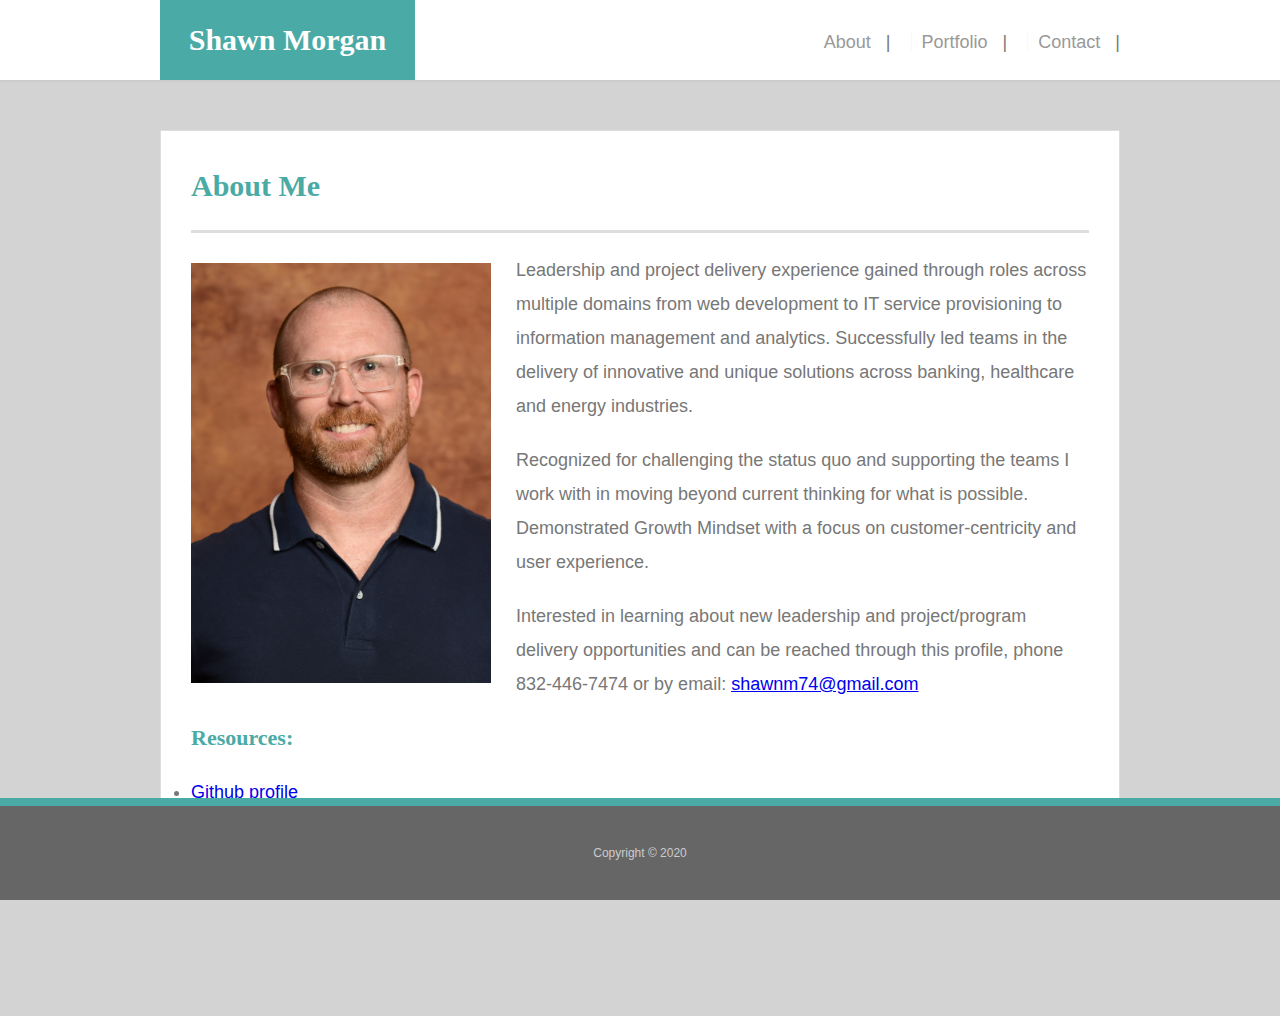
<file: index.html>
<!DOCTYPE HTML>
<HTML lang="en-us">

<head>
    <meta charset="UTF-8">
    <!--document responsiveness-->
    <meta name="viewport" content="width=device-width, initial-scale=1.0">
    <!--title-->
    <Title>My Portfolio</Title>
    <!--style and reset-->
    <link rel="stylesheet" type="text/css" href="assets/css/reset.css">
    <link rel="stylesheet" type="text/css" href="assets/css/style.css">
</head>

<body>
    <header>
        <!--This is the container with all of the content-->
        <div class="container">
            <!-- This is a link -->
            <a href="index.html" id="logo">Shawn Morgan</a>
            <!-- This is the navigation-->
            <nav>
                <a href="index.html">About</a>|
                <a href="portfolio.html">Portfolio</a>|
                <a href="contact.html">Contact</a>|
            </nav>
        </div>
    </header>
    <!-- This is the white area with the written content -->
    <div id="main-container" class="container">
        <!-- Start main section -->
        <section class="main">
            <!-- Pages main heading -->
            <h1>About Me</h1>

            <!-- This is the profile photo-->
            <img src="assets/images/ShawnMHeadshot2020.jpg" alt="Picture of Shawn Morgan" class="port">
            <!--paragraph-->

            <p>Leadership and project delivery experience gained through roles across multiple domains from 
            web development to IT service provisioning to information management and analytics. Successfully led teams in the 
            delivery of innovative and unique solutions across banking, healthcare and energy industries.</p> 

            <p>Recognized for challenging the status quo and supporting the teams I work with in moving beyond 
            current thinking for what is possible. Demonstrated Growth Mindset with a focus on customer-centricity
            and user experience.</p>

            <p>Interested in learning about new leadership and project/program delivery opportunities 
                and can be reached through this profile, phone 832-446-7474 or by email:
                <a href="mailto:shawnm74@gmail.com" target="_blank">shawnm74@gmail.com</a></p>
            
            <h2>Resources:</h2>
            <!-- <p>
                <a href="https://github.com/Shawn-Morgan" target="_blank">Github profile</a>
                ,
                <a href="https://www.linkedin.com/in/shawn-morgan-bab865171" target="_blank">LinkedIn profile</a>
                and
                <a href="assets/images/Shawn Morgan Resume_1020.pdf" target="_blank">Resume</a>
            </p> -->

            <li>
                <a href="https://github.com/Shawn-Morgan" target="_blank">Github profile</a>
            </li>
            <li>    
                <a href="https://www.linkedin.com/in/shawn-morgan-bab865171" target="_blank">LinkedIn profile</a>
            </li>    
            <!-- <li>
                <a href="assets/images/Shawn Morgan Resume_1020.pdf" target="_blank">Resume</a>
            </li> -->

            <!-- End main section -->
        </section>
    </div>

    <footer>
        <p>Copyright &copy; 2020</p>
    </footer>

</body>

</HTML>
</file>
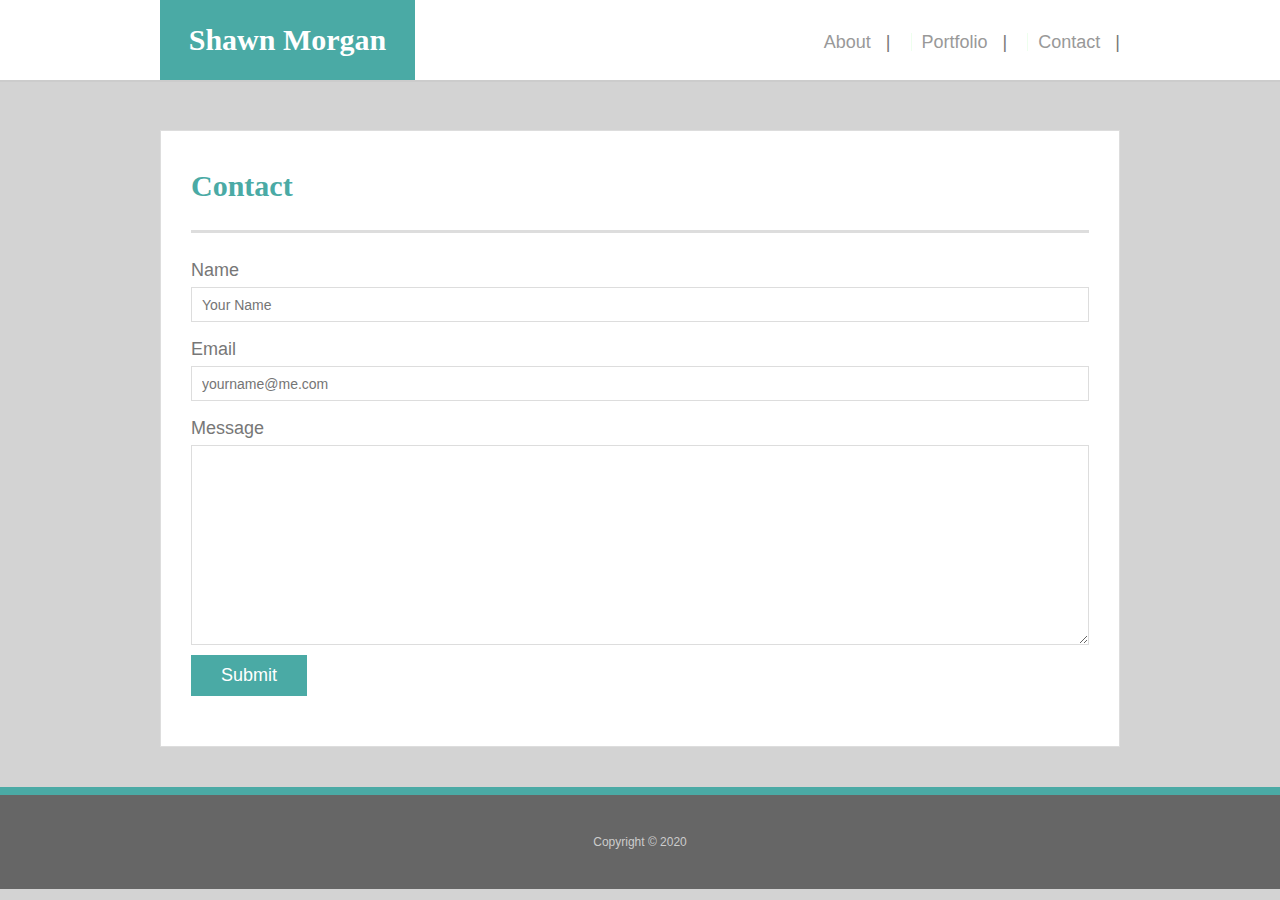
<file: contact.html>
<!DOCTYPE HTML>
<HTML lang="en-us">

<head>
    <meta charset="UTF-8">
    <!--document responsiveness-->
    <meta name="viewport" content="width=device-width, initial-scale=1.0">
    <!--title-->
    <Title>My Portfolio</Title>
    <!--style and reset-->
    <link rel="stylesheet" type="text/css" href="assets/css/reset.css">
    <link rel="stylesheet" type="text/css" href="assets/css/style.css">
</head>

<body>
    <header>
        <!--This is the container with all of the content-->
        <div class="container">
            <!-- This is a link -->
            <a href="index.html" id="logo">Shawn Morgan</a>
            <!-- This is the navigation-->
            <nav>
                <a href="index.html">About</a>|
                <a href="portfolio.html">Portfolio</a>|
                <a href="contact.html">Contact</a>|
            </nav>
        </div>
    </header>
    <!--area that contains form -->
    <div id="main-container" class="container">
        <section class="main">
            <h1>Contact</h1>
            <!--contact form-->
            <form id="contact-form">
                <ul>
                    <!--name input-->
                    <li>
                        <label for="name">Name</label>
                        <input type="text" name="name" id="name" placeholder="Your Name" required="required">
                    </li>
                    <!--email input-->
                    <li>
                        <label for="email">Email</label>
                        <input type="text" name="email" id="email" placeholder="yourname@me.com" required="required">
                    </li>
                    <!--message input-->
                    <li>
                        <label for="message">Message</label>
                        <textarea id="message" name="message" required="required">
                        </textarea>
                        <!-- This is the submit button-->
                    </li>
                    <input type="submit" name="submit">
                </ul>

            </form>

        </section>
    </div>

    <footer>
        <p>Copyright &copy; 2020</p>
    </footer>

</body>

</HTML>
</file>
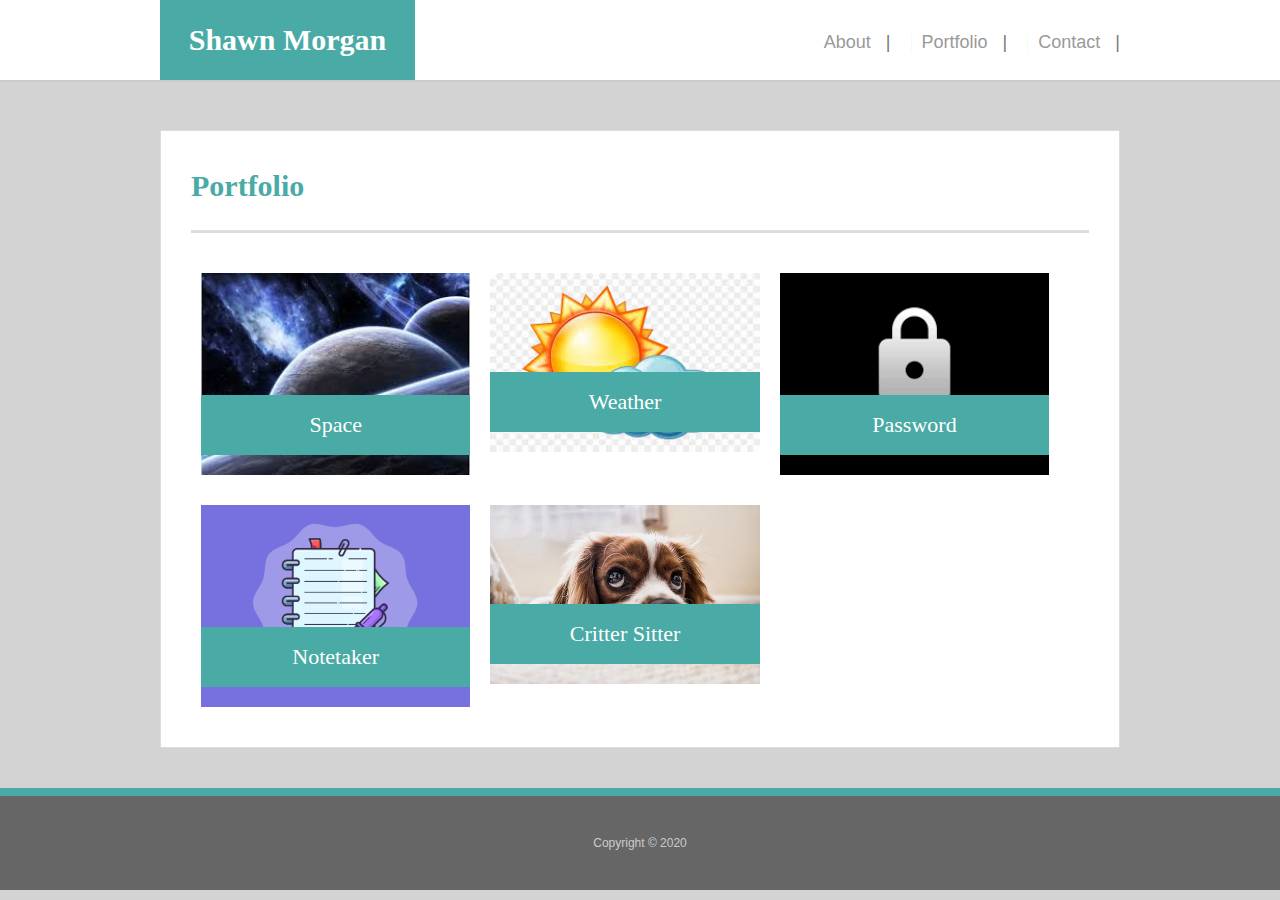
<file: portfolio.html>
<!DOCTYPE HTML>
<HTML lang="en-us">

<head>
    <meta charset="UTF-8">
    <!--document responsiveness-->
    <meta name="viewport" content="width=device-width, initial-scale=1.0">
    <!--title-->
    <Title>My Portfolio</Title>
    <!--style and reset-->
    <link rel="stylesheet" type="text/css" href="assets/css/reset.css">
    <link rel="stylesheet" type="text/css" href="assets/css/style.css">
</head>

<body>
    <header>
        <!--This is the container with all of the content-->
        <div class="container">
            <!-- This is a link -->
            <a href="index.html" id="logo">Shawn Morgan</a>
            <!-- This is the navigation-->
            <nav>
                <a href="index.html">About</a>|
                <a href="portfolio.html">Portfolio</a>|
                <a href="contact.html">Contact</a>|
            </nav>
        </div>
    </header>
    <!-- This is the white area with the written content -->
    <div id="main-container" class="container">
        <!-- Start main section -->
        <section class="main">
            <!--portfolio page heading-->
            <h1>Portfolio</h1>
            <!--space project 1-->
            <div class="work">
                <a href="https://shawn-morgan.github.io/Space-Enthusiast/"><img src="assets/images/space.jfif" class="port" alt="space"></a>
                <h3>Space</h3>
            </div>

            <!--weather dashboard-->
            <div class="work">
                <a href="https://shawn-morgan.github.io/Weather-Dashboard/"><img src="assets/images/weather.jfif" class="port" alt="weather"></a>
                <h3>Weather</h3>
            </div>

            <!--code quiz-->
            <!-- <div class="work">
                <a href="https://shawn-morgan.github.io/Code-Quiz/"><img src="assets/images/quiz2.jfif" class="port" alt="code quiz"></a>
                <h3>Quiz</h3>
            </div> -->

            <!--password generator-->
            <div class="work">
                <a href="https://shawn-morgan.github.io/Password-Generator/"><img src="assets/images/password.png" class="port" alt="password"></a>
                <h3>Password</h3>
            </div>

            <!--Note Taker via Heroku-->
            <div class="work">
                <a href="https://guarded-ravine-93517.herokuapp.com/"><img src="assets/images/notetaker.png" class="port" alt="notetaker"></a>
                <h3>Notetaker</h3>
            </div>

            <!--Eat Burger via Heroku-->
            <!-- <div class="work">
                <a href=""><img src="" class="port" alt="eat burger app"></a>
                <h3>Eat Burger</h3>
            </div> -->

            <!--Critter Sitter via Heroku-->
            <div class="work">
                <a href="https://afternoon-brushlands-34156.herokuapp.com/"><img src="assets/images/dog.webp" class="port" alt="critter sitter"></a>
                <h3>Critter Sitter</h3>
            </div>

            <!-- End main section -->
        </section>
    </div>

    <footer>
        <p>Copyright &copy; 2020</p>
    </footer>

</body>

</HTML>
</file>
<file: assets/css/style.css>
/*universal selector*/
* {
    box-sizing: border-box;
}
/*body style*/
body {
    /*background-image*/
    background-color: lightgrey;
    font-size: 18px;
    line-height: 34px;
    font-family: 'Arial', 'Helvetica Neue', Helvetica, sans-serif;
    color: #777777;
}

.container {
    width: 100%;
    max-width: 960px;
    margin: 0 auto; 
    clear: both;
}
/*960px

/* This is style for the header */
header {     
    background-color: #ffffff;
    margin: 0 0 30px;
    z-index: 99;
    overflow: auto;
    border-bottom: 2px solid #cccccc;
    position: fixed;
    width: 100%;
}

/* This now styles the h1 within the header */

#logo {
    width: 255px;
    height: 80px;
    background: #4aaaa5;
    float: left;
    font-family: 'Georgia', Times, Times New Roman, serif;
    text-align: center;
    line-height: 80px;
    color: #fff;
    font-weight: 700;
    font-size: 30px;
    text-decoration: none;
}
/* This is style for the nav */
nav {
    float: right;
    margin-top: 25px;
}
/* This is style for the nav links */

nav a { 
    color: #999999;
    text-decoration: none;
    margin-left: 15px;
    display: inline-block;
    border-left: 1px solid #eeffee;
    padding-left: 10px;
    padding-right: 15px;
    line-height: 18px;
}
/* Removes border to first child only */ 

nav a:first-child {
    border-left: 0 none;
}
/* General styling for h1, h2, h3 */

h1, h2, h3, p {
    margin-bottom: 20px;
}
/* Removes bottom margin from all p elements */ 

p:last-child {
    margin-bottom: 0;
}
/* This styles h1, h2, h3  elements only */
h1, h2, h3 {
    font-family: 'Georgia', Times, Times New Roman, serif;
    font-weight: 700;
    color: #4aaaa5;
}
/* This styles all other h1 elements */
h1 {
    font-size: 30px;
    line-height: 49px;
    border-bottom: 3px solid #ddd;
    padding-bottom: 20px;
}
/* This styles all other h2, h3  elements only */
h2, h3 {
    font-size: 22px;
}
/* This styles the main-container id */
#main-container {
    padding-top: 130px;
}
/* This styles the main id */
.main {
    background: #ffffff;
    padding: 30px;
    margin: 0 0 40px 0;
    width: 100%;
    max-width: 960px;
    float: left;
    border: 1px solid #dddddd;
}
/* Styles portfolio photo the same as the profile photo */ 
.port {
    width: 300px;
    height: auto;
    margin-top: 10px; 
    float: left; 
    margin-right: 25px;
}
/* Styles div that encapsulate portfolio photos and their headings */ 

.work {
    width: 30%;
    overflow: auto;
    position: relative; 
    float: left; 
    margin: 10px 10px;
}
/* Selects element within a class */ 

.work img {
    width: 100%; 
    border: 0 none;
}
/* Selects element within a class */ 

.work h3 {
    border-bottom: 0; 
    background-color: #4aaaa5;
    color: #ffffff;
    text-align: center; 
    position: absolute; 
    bottom: 20px; 
    padding: 15px; 
    width: 100%;
    line-height: 30px;
    margin-bottom: 0;
    font-weight: 300; 
}
/* Selects element within an id */ 

#contact-form ul {
    margin-bottom: 20px;
}
/* Selects element within an id */ 

#contact-form li {
    margin-bottom: 10px;
}
/* Selects specific input types */ 

label, 
input[type=text],
input[type=email],
textarea {
    display: block; 
    width: 100%;
}
/* Selects specific input types */ 

input[type=text],
input[type=email],
textarea {
    height: 35px;
    border: 1px solid #ddd;
    padding: 0 10px;
    font-size: 14px;
}
/* Styles the height of the text area */ 
textarea {
    height: 200px;
}
/* Selects specific input types */ 

input[type=submit] {
    background-color: #4aaaa5;
    border: 0 none;
    color: #ffffff;
    font-size: 18px;
    padding: 10px 30px;
}
/* Styles Sticky Footer */ 
footer {
    background-color: #666666;
    padding: 30px 0;
    clear: both;
    border-top: 8px solid #4aaaa5;
    color: #ccc;
    font-size: 12px; 
    text-align: center;
    position: sticky;
    bottom: 0;
    z-index: 2;
}
/* Start Media Query */
/* A Media Query max-width: 980px */
@media screen and (max-width: 980px) {
    /* Resized content to fit 980px  */
        .container {
            max-width: 980px;
        }
    /* Resized main-content to fit 980px  */
        .main {
            width: 80%;
            margin-left: 10%; 
            margin-right: 10%; 
        }
        /* Moves logo */
        #logo { 
            margin-left: 10%;
    }
    /* Moves Nav  */
    nav {
        margin-right: 10%;
    }
    
    }
    
    /* A Media Query max-width: 786px */
    @media screen and (max-width: 786px) {
    /* Resized content to fit 786px  */
        .container {
            max-width: 786px;
        }
    /* Resized main-content to fit 786px  */
        .main {
            width: 80%;
            margin: 10%; 
        }
    /* Moves Nav  */
        nav {
            margin-right: 10%;
        }
    /* Respositions photo on portfolio page  */
        .work {
            width: 40%;
            margin-left: 5%;
            margin-right: 5%;
        }
        }
        
    /* A Media Query max-width: 640px */
    @media screen and (max-width: 640px) {
     /* Resized content to fit 640px  */
        .container {
            min-width: 640px;
        }
    /* Resized main-content to fit 640px  */
        .main {
            width: 80%;
            margin: 10%; 
        }
    /* Moves logo  */
        #logo { position: static;
            margin: 0 auto;
            margin-bottom: 20px;
            width: 100%;
        }
    /* Moves Nav  */
        nav {
            margin-left: 24%;
            margin-right: 24%;
        }
    /* Resizes photo and label heading */
        .work {
            width: 50%;
            margin-left: 25%;
            margin-right: 25%;
        }
    /* Selects element within a class */ 
    /* Moves label and photo */ 
        .work h3 {
            padding: 10px; 
        }
    /* Resizes footer */
        footer {
            min-width: 640px;
        }
    }
</file>
